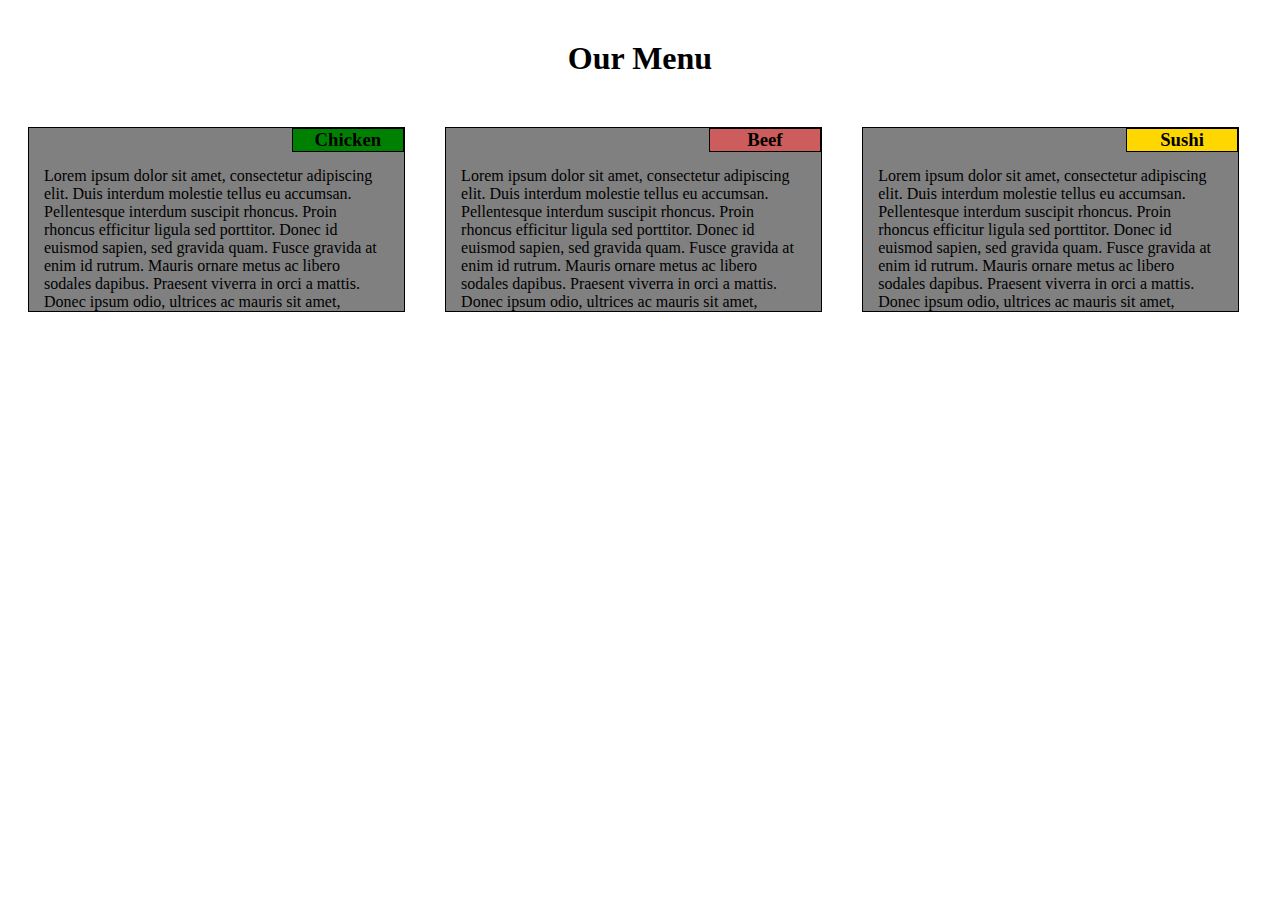
<file: module2-solution/index.html>
<!DOCTYPE html>
<html lang="en">
<head>
    <meta charset='utf-8'>
    <meta http-equiv='X-UA-Compatible' content='IE=edge'>
    <title>Full Stack Course</title>
    <link rel="stylesheet" href="./css/styles.css">
</head>
<body>
    <h1>Our Menu</h1>
    <div class="row">
        <div class="col-lg-4 col-md-6 col-sm-12">
            <div class="par">
                <h3 style="background-color: green;">Chicken</h3>
                <p>Lorem ipsum dolor sit amet, consectetur adipiscing elit. Duis interdum molestie tellus eu accumsan. Pellentesque interdum suscipit rhoncus. Proin rhoncus efficitur ligula sed porttitor. Donec id euismod sapien, sed gravida quam. Fusce gravida at enim id rutrum. Mauris ornare metus ac libero sodales dapibus. Praesent viverra in orci a mattis. Donec ipsum odio, ultrices ac mauris sit amet, aliquam tincidunt velit. Nunc dapibus lectus eu libero posuere pulvinar. Etiam varius, turpis et dignissim tempor, lorem risus imperdiet lorem, id sollicitudin orci libero a diam.</p>
            </div>
        </div>
        <div class="col-lg-4 col-md-6 col-sm-12">
            <div class="par">
                <h3 style="background-color: indianred;">Beef</h3>
                <p>Lorem ipsum dolor sit amet, consectetur adipiscing elit. Duis interdum molestie tellus eu accumsan. Pellentesque interdum suscipit rhoncus. Proin rhoncus efficitur ligula sed porttitor. Donec id euismod sapien, sed gravida quam. Fusce gravida at enim id rutrum. Mauris ornare metus ac libero sodales dapibus. Praesent viverra in orci a mattis. Donec ipsum odio, ultrices ac mauris sit amet, aliquam tincidunt velit. Nunc dapibus lectus eu libero posuere pulvinar. Etiam varius, turpis et dignissim tempor, lorem risus imperdiet lorem, id sollicitudin orci libero a diam.</p>
            </div>
        </div>
        <div class="col-lg-4 col-md-12 col-sm-12">
            <div class="par">
                <h3 style="background-color: gold;">Sushi</h3>
                <p>Lorem ipsum dolor sit amet, consectetur adipiscing elit. Duis interdum molestie tellus eu accumsan. Pellentesque interdum suscipit rhoncus. Proin rhoncus efficitur ligula sed porttitor. Donec id euismod sapien, sed gravida quam. Fusce gravida at enim id rutrum. Mauris ornare metus ac libero sodales dapibus. Praesent viverra in orci a mattis. Donec ipsum odio, ultrices ac mauris sit amet, aliquam tincidunt velit. Nunc dapibus lectus eu libero posuere pulvinar. Etiam varius, turpis et dignissim tempor, lorem risus imperdiet lorem, id sollicitudin orci libero a diam.</p>
            </div>
        </div>
    </div>
</body>
</html>
</file>
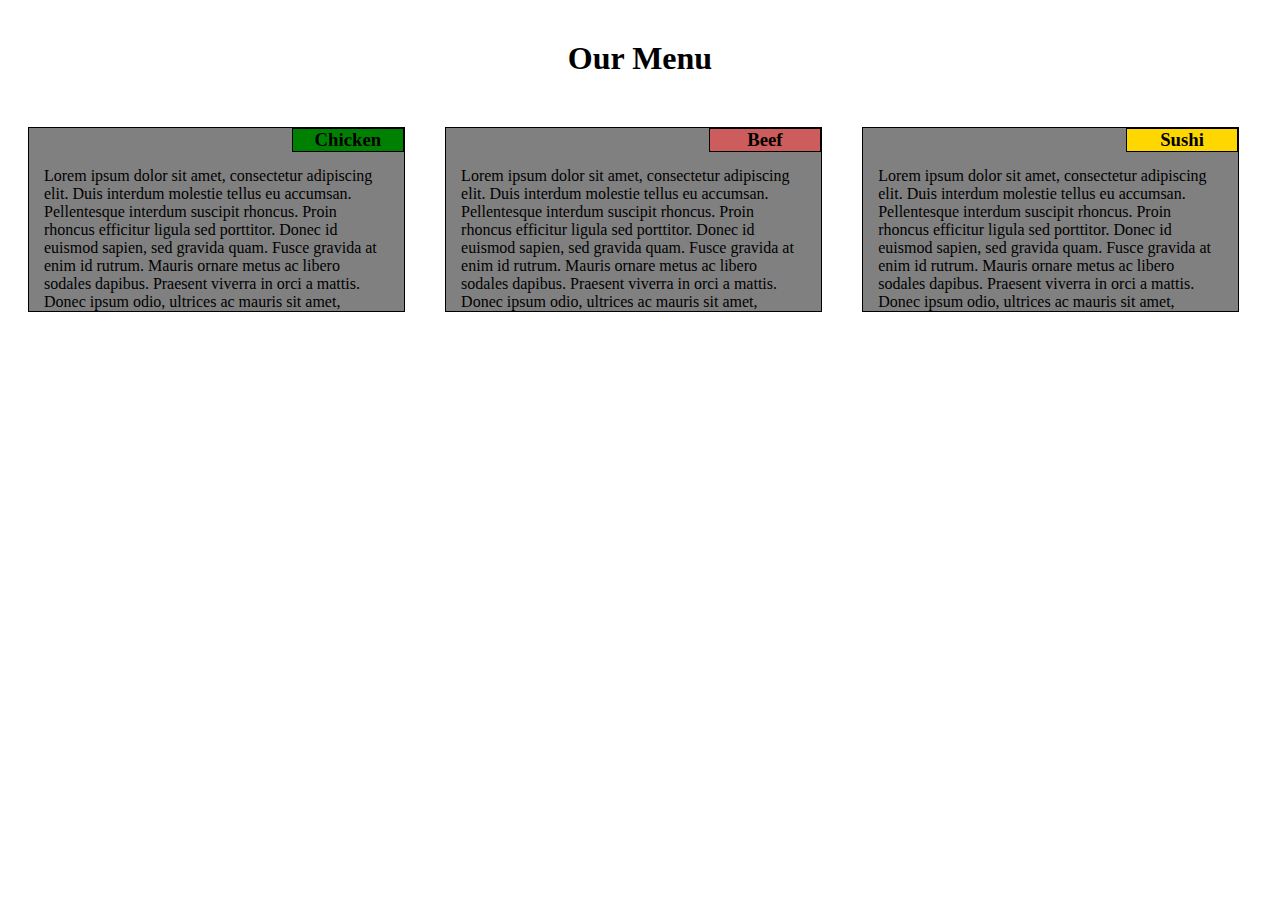
<file: module2-soulution/index.html>
<!DOCTYPE html>
<html lang="en">
<head>
    <meta charset='utf-8'>
    <meta http-equiv='X-UA-Compatible' content='IE=edge'>
    <title>Full Stack Course</title>
    <link rel="stylesheet" href="css/styles.css">
</head>
<body>
    <h1>Our Menu</h1>
    <div class="row">
        <div class="col-lg-4 col-md-6 col-sm-12">
            <div class="par">
                <h3 style="background-color: green;">Chicken</h3>
                <p>Lorem ipsum dolor sit amet, consectetur adipiscing elit. Duis interdum molestie tellus eu accumsan. Pellentesque interdum suscipit rhoncus. Proin rhoncus efficitur ligula sed porttitor. Donec id euismod sapien, sed gravida quam. Fusce gravida at enim id rutrum. Mauris ornare metus ac libero sodales dapibus. Praesent viverra in orci a mattis. Donec ipsum odio, ultrices ac mauris sit amet, aliquam tincidunt velit. Nunc dapibus lectus eu libero posuere pulvinar. Etiam varius, turpis et dignissim tempor, lorem risus imperdiet lorem, id sollicitudin orci libero a diam.</p>
            </div>
        </div>
        <div class="col-lg-4 col-md-6 col-sm-12">
            <div class="par">
                <h3 style="background-color: indianred;">Beef</h3>
                <p>Lorem ipsum dolor sit amet, consectetur adipiscing elit. Duis interdum molestie tellus eu accumsan. Pellentesque interdum suscipit rhoncus. Proin rhoncus efficitur ligula sed porttitor. Donec id euismod sapien, sed gravida quam. Fusce gravida at enim id rutrum. Mauris ornare metus ac libero sodales dapibus. Praesent viverra in orci a mattis. Donec ipsum odio, ultrices ac mauris sit amet, aliquam tincidunt velit. Nunc dapibus lectus eu libero posuere pulvinar. Etiam varius, turpis et dignissim tempor, lorem risus imperdiet lorem, id sollicitudin orci libero a diam.</p>
            </div>
        </div>
        <div class="col-lg-4 col-md-12 col-sm-12">
            <div class="par">
                <h3 style="background-color: gold;">Sushi</h3>
                <p>Lorem ipsum dolor sit amet, consectetur adipiscing elit. Duis interdum molestie tellus eu accumsan. Pellentesque interdum suscipit rhoncus. Proin rhoncus efficitur ligula sed porttitor. Donec id euismod sapien, sed gravida quam. Fusce gravida at enim id rutrum. Mauris ornare metus ac libero sodales dapibus. Praesent viverra in orci a mattis. Donec ipsum odio, ultrices ac mauris sit amet, aliquam tincidunt velit. Nunc dapibus lectus eu libero posuere pulvinar. Etiam varius, turpis et dignissim tempor, lorem risus imperdiet lorem, id sollicitudin orci libero a diam.</p>
            </div>
        </div>
    </div>
</body>
</html>
</file>
<file: module2-solution/css/styles.css>
* {
    box-sizing: border-box;
}

h1 {
    text-align: center;
    margin-top: 40px;
    margin-bottom: 40px;
}

p {
    padding: 15px;
    clear: both;
}

h3 {
    text-align: center;
    margin: 0;
    width: 30%;
    position: relative;
    float: right;
    border: 1px solid black;
}

.par {
    background-color: grey;
    border: 1px solid black;
    height: 185px;
    margin: 10px 20px 10px 20px;
    overflow: hidden;
}

.row {
    width: 100%;
}

@media (min-width: 992px) {
    .col-lg-1, .col-lg-2, .col-lg-3, .col-lg-4, .col-lg-5, .col-lg-6,
    .col-lg-7, .col-lg-8, .col-lg-9, .col-lg-10, .col-lg-11, .col-lg-12 {
        float: left;
        /* border: 1px solid black; */
        margin-right: auto;
        margin-left: auto;
    }
    .col-lg-1 {
        width: 8.33%;
    }
    .col-lg-2 {
        width: 16.66%;
    }
    .col-lg-3 {
        width: 25%;
    }
    .col-lg-4 {
        width: 33%;
    }
    .col-lg-5 {
        width: 41.66%;
    }
    .col-lg-6 {
        width: 50%;
    }
    .col-lg-7 {
        width: 58.33%;
    }
    .col-lg-8 {
        width: 66.66%;
    }
    .col-lg-9 {
        width: 74.99%;
    }
    .col-lg-10 {
        width: 83.33%;
    }
    .col-lg-11 {
        width: 91.66%;
    }
    .col-lg-12 {
        width: 100%;
    }
}

@media (min-width:768px) and (max-width: 992px) {
    .col-md-1, .col-md-2, .col-md-3, .col-md-4, .col-md-5, .col-md-6,
    .col-md-7, .col-md-8, .col-md-9, .col-md-10, .col-md-11, .col-md-12 {
        float: left;
        /* border: 1px solid black; */
        margin-right: auto;
        margin-left: auto;
    }
    .col-md-1 {
        width: 8.33%;
    }
    .col-md-2 {
        width: 16.66%;
    }
    .col-md-3 {
        width: 25%;
    }
    .col-md-4 {
        width: 33%;
    }
    .col-md-5 {
        width: 41.66%;
    }
    .col-md-6 {
        width: 50%;
    }
    .col-md-7 {
        width: 58.33%;
    }
    .col-md-8 {
        width: 66.66%;
    }
    .col-md-9 {
        width: 74.99%;
    }
    .col-md-10 {
        width: 83.33%;
    }
    .col-md-11 {
        width: 91.66%;
    }
    .col-md-12 {
        width: 100%;
    }
}

@media (max-width: 767px) {
    .col-sm-1, .col-sm-2, .col-sm-3, .col-sm-4, .col-sm-5, .col-sm-6,
    .col-sm-7, .col-sm-8, .col-sm-9, .col-sm-10, .col-sm-11, .col-sm-12 {
        float: left;
        /* border: 1px solid black; */
        margin-right: auto;
        margin-left: auto;
    }
    .col-sm-1 {
        width: 8.33%;
    }
    .col-sm-2 {
        width: 16.66%;
    }
    .col-sm-3 {
        width: 25%;
    }
    .col-sm-4 {
        width: 33%;
    }
    .col-sm-5 {
        width: 41.66%;
    }
    .col-sm-6 {
        width: 50%;
    }
    .col-sm-7 {
        width: 58.33%;
    }
    .col-sm-8 {
        width: 66.66%;
    }
    .col-sm-9 {
        width: 74.99%;
    }
    .col-sm-10 {
        width: 83.33%;
    }
    .col-sm-11 {
        width: 91.66%;
    }
    .col-sm-12 {
        width: 100%;
    }
}
</file>
<file: module2-soulution/css/styles.css>
* {
    box-sizing: border-box;
}

h1 {
    text-align: center;
    margin-top: 40px;
    margin-bottom: 40px;
}

p {
    padding: 15px;
    clear: both;
}

h3 {
    text-align: center;
    margin: 0;
    width: 30%;
    position: relative;
    float: right;
    border: 1px solid black;
}

.par {
    background-color: grey;
    border: 1px solid black;
    height: 185px;
    margin: 10px 20px 10px 20px;
    overflow: hidden;
}

.row {
    width: 100%;
}

@media (min-width: 992px) {
    .col-lg-1, .col-lg-2, .col-lg-3, .col-lg-4, .col-lg-5, .col-lg-6,
    .col-lg-7, .col-lg-8, .col-lg-9, .col-lg-10, .col-lg-11, .col-lg-12 {
        float: left;
        /* border: 1px solid black; */
        margin-right: auto;
        margin-left: auto;
    }
    .col-lg-1 {
        width: 8.33%;
    }
    .col-lg-2 {
        width: 16.66%;
    }
    .col-lg-3 {
        width: 25%;
    }
    .col-lg-4 {
        width: 33%;
    }
    .col-lg-5 {
        width: 41.66%;
    }
    .col-lg-6 {
        width: 50%;
    }
    .col-lg-7 {
        width: 58.33%;
    }
    .col-lg-8 {
        width: 66.66%;
    }
    .col-lg-9 {
        width: 74.99%;
    }
    .col-lg-10 {
        width: 83.33%;
    }
    .col-lg-11 {
        width: 91.66%;
    }
    .col-lg-12 {
        width: 100%;
    }
}

@media (min-width:768px) and (max-width: 992px) {
    .col-md-1, .col-md-2, .col-md-3, .col-md-4, .col-md-5, .col-md-6,
    .col-md-7, .col-md-8, .col-md-9, .col-md-10, .col-md-11, .col-md-12 {
        float: left;
        /* border: 1px solid black; */
        margin-right: auto;
        margin-left: auto;
    }
    .col-md-1 {
        width: 8.33%;
    }
    .col-md-2 {
        width: 16.66%;
    }
    .col-md-3 {
        width: 25%;
    }
    .col-md-4 {
        width: 33%;
    }
    .col-md-5 {
        width: 41.66%;
    }
    .col-md-6 {
        width: 50%;
    }
    .col-md-7 {
        width: 58.33%;
    }
    .col-md-8 {
        width: 66.66%;
    }
    .col-md-9 {
        width: 74.99%;
    }
    .col-md-10 {
        width: 83.33%;
    }
    .col-md-11 {
        width: 91.66%;
    }
    .col-md-12 {
        width: 100%;
    }
}

@media (max-width: 767px) {
    .col-sm-1, .col-sm-2, .col-sm-3, .col-sm-4, .col-sm-5, .col-sm-6,
    .col-sm-7, .col-sm-8, .col-sm-9, .col-sm-10, .col-sm-11, .col-sm-12 {
        float: left;
        /* border: 1px solid black; */
        margin-right: auto;
        margin-left: auto;
    }
    .col-sm-1 {
        width: 8.33%;
    }
    .col-sm-2 {
        width: 16.66%;
    }
    .col-sm-3 {
        width: 25%;
    }
    .col-sm-4 {
        width: 33%;
    }
    .col-sm-5 {
        width: 41.66%;
    }
    .col-sm-6 {
        width: 50%;
    }
    .col-sm-7 {
        width: 58.33%;
    }
    .col-sm-8 {
        width: 66.66%;
    }
    .col-sm-9 {
        width: 74.99%;
    }
    .col-sm-10 {
        width: 83.33%;
    }
    .col-sm-11 {
        width: 91.66%;
    }
    .col-sm-12 {
        width: 100%;
    }
}
</file>
